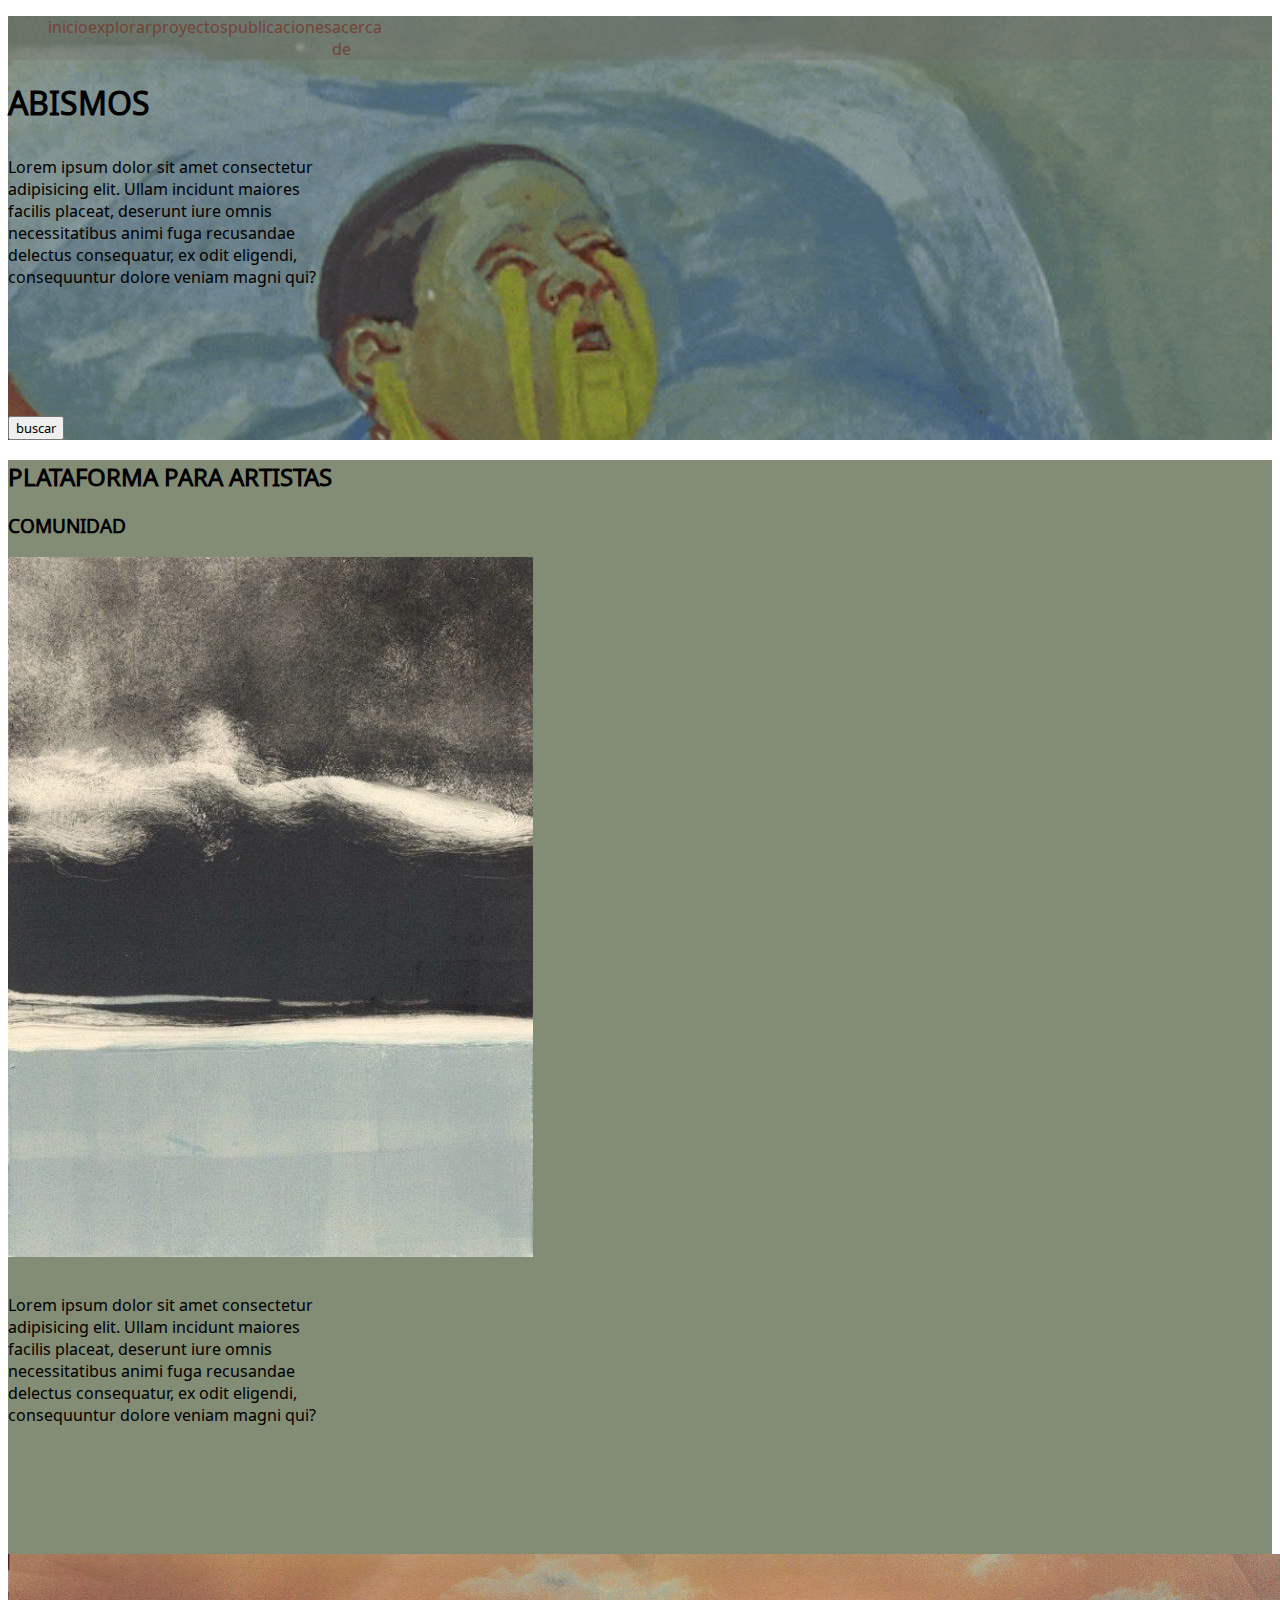
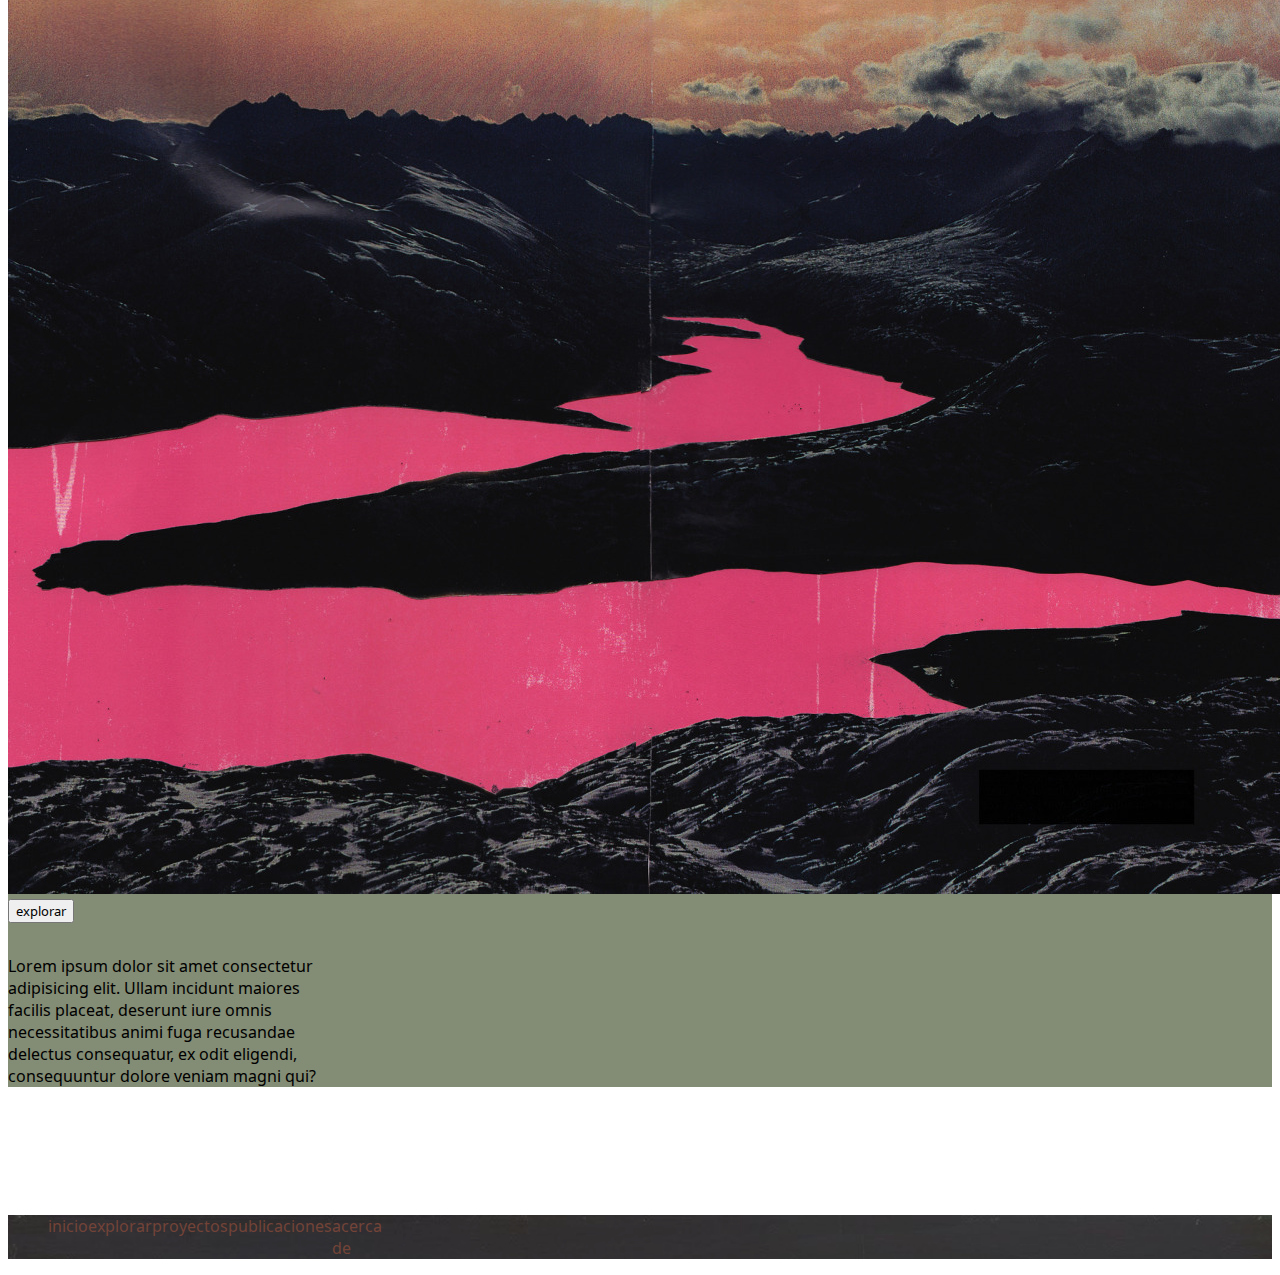
<file: index.html>
<!DOCTYPE html>
<html lang="en">
<head>
    <meta charset="UTF-8">
    <meta name="viewport" content="width=device-width, initial-scale=1.0">
    <title>Document</title> 
    <link rel="preconnect" href="https://fonts.googleapis.com">
    <link rel="preconnect" href="https://fonts.gstatic.com" crossorigin>
    <link href="https://fonts.googleapis.com/css2?family=Epilogue:ital,wght@0,200;0,700;1,200;1,300&family=Noto+Sans+Cypro+Minoan&display=swap" rel="stylesheet">
    <link rel="stylesheet" href="./style.css">


</head>
<body>

 <div class="grid-conteiner">

   <header class="menu-navegacion">

    <section >
        
        <nav class="menu-color">
            <ul>
                <li><a href="./index.html">inicio</a></li>
                <li><a href="./pages/explorar.html">explorar</a></li>
                <li><a href="./pages/proyectos.html">proyectos</a></li>
                <li><a href="./pages/publicaciones.html">publicaciones</a></li>
                <li><a href="./pages/acerca-de.html">acerca de</a></li>
                </ul>
        </nav>
        <h1 class="tituloprincipal">ABISMOS</h1>

        <div class="parrafo">
            <p>Lorem ipsum dolor sit amet consectetur adipisicing elit. Ullam incidunt maiores facilis placeat,
                 deserunt iure omnis necessitatibus animi fuga recusandae delectus consequatur,
                  ex odit eligendi, consequuntur dolore veniam magni qui?</p>
        </div>



         <button>buscar</button>

  



    </section>

   </header>

    <main class="colordefondo">
        
        <h2>PLATAFORMA PARA ARTISTAS</h2>
        <h3>COMUNIDAD</h3>

        <section>
            <article>
                <img src="./assets/imagenfondo2.jpg"></img>
            </article>

            <div class="parrafo">
                <p>Lorem ipsum dolor sit amet consectetur adipisicing elit. Ullam incidunt maiores facilis placeat,
                     deserunt iure omnis necessitatibus animi fuga recusandae delectus consequatur,
                      ex odit eligendi, consequuntur dolore veniam magni qui?</p>
            </div>
            <img src="./assets/imagenfondo3.jpg" alt="imagen de muestra">

        </section>
        <button>explorar</button>

       
        <div class="parrafo">
            <p>Lorem ipsum dolor sit amet consectetur adipisicing elit. Ullam incidunt maiores facilis placeat,
                 deserunt iure omnis necessitatibus animi fuga recusandae delectus consequatur,
                  ex odit eligendi, consequuntur dolore veniam magni qui?</p>
        </div>

    </main>

    <footer class="menunavegacion2"> 
        
     <nav class="menu-color">
          <ul>
            <li><a href="./index.html">inicio</a></li>
            <li><a href="./pages/explorar.html">explorar</a></li>
            <li><a href="./pages/proyectos.html">proyectos</a></li>
            <li><a href="./pages/publicaciones.html">publicaciones</a></li>
            <li><a href="./pages/acerca-de.html">acerca de</a></li>
         </ul>
    </nav>

    </footer>
</div>
</body>
</html>
</file>
<file: style.css>
* {font-family: 'Epilogue', sans-serif;
    font-family: 'Noto Sans Cypro Minoan', sans-serif;}

    .grid-container{
        display:grid;
        grid-template-columns: repeat (4, 1fr);
        grid-template-rows: repeat(4, 2fr) ;
        grid-template-areas: 
        "header header header header"
        "main main main main"
        "section section section section"
        "footer footer footer footer";

    }



.menu-navegacion{ 
    background-image: url('./assets/gifprincipal.gif');
    background-repeat: no-repeat;
    background-size: cover;
}

.menunavegacion2{
    background-image: url(./assets/footerimg.jpg);
    background-repeat:no-repeat;
    background-size: cover;
}

.menu-color{
    background-color: rgba(118, 106, 104, 0.267);
}
.menu-color li{
    list-style: none;

}
.menu-color li a{
    color:#734338 ;
    text-decoration: none;
}
.menu-color ul{
    display: flex;
    width: 5rem;
}
/*letras titulos*/

.textoprincipal{
    font-weight: 400;
}

.card-flex{
    display:flex;
    margin: 2rem;
    flex-flow: wrap;


}
.card-explorar{
    width: 20em;
    background-color: #734338;
    margin-bottom: 2%;
    margin-top: 2rem;
    border-radius: 1rem;
    height: 17rem;
    padding: 1rem;
}

.parrafo{
    width: 20em;
    
    margin-bottom: 8rem;
    margin-top: 2rem;
    
   
}

.parrafo2{
    color: #734338;
}
/* proyectos*/

.colordefondo{
    background-color: #838C74;
}

.colordefondo2 {
    background-color:#657D8C ;
}



/* desktop a mobile */
</file>
